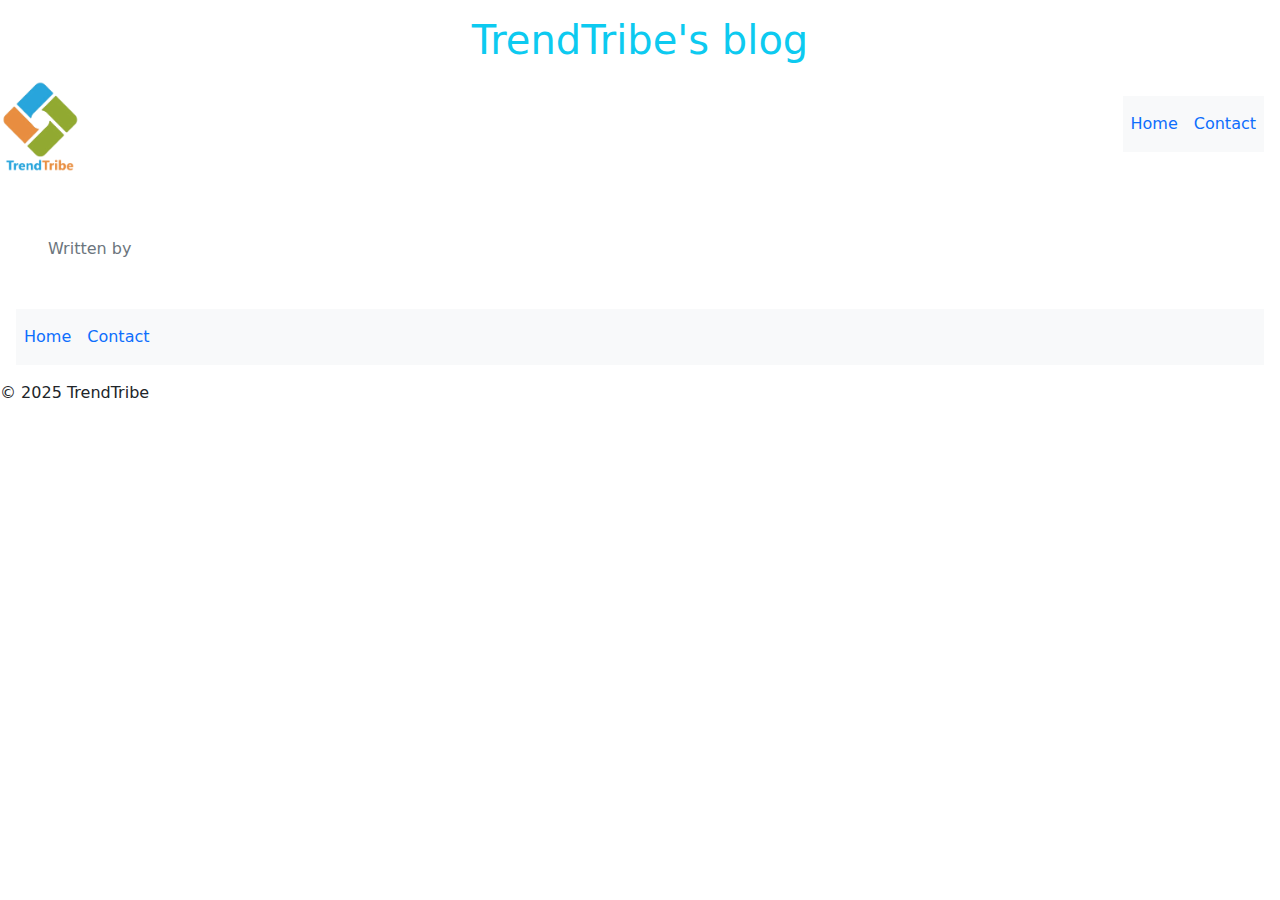
<file: src/main/resources/blog-resources/index.html>
<!DOCTYPE html>
<html lang="en">

<head>
    <title>TrendTribe</title>
    <link href="https://cdn.jsdelivr.net/npm/bootstrap@5.3.3/dist/css/bootstrap.min.css" rel="stylesheet" integrity="sha384-QWTKZyjpPEjISv5WaRU9OFeRpok6YctnYmDr5pNlyT2bRjXh0JMhjY6hW+ALEwIH" crossorigin="anonymous">

    <link rel="shortcut icon" href="./img/favicon.ico" type="image/x-icon">
    </head>

<body>
    <h1 class="text-center text-info m-3">TrendTribe's blog</h1>
    <header class="d-flex justify-content-between">
        <figure>
            <img src="./img/trendtribe-logo.png" alt="TrendTribe logo" width="80" />
        </figure>
        <nav>
            <menu class="navbar navbar-expand-lg bg-body-tertiary m-3 list-unstyled">
                <li class="p-2"><a href="./" class="link-underline-light">Home</a></li>
                <li class="p-2"><a href="./contact.html" class="link-underline-light">Contact</a></li>
            </menu>
        </nav>
    </header>
    <main>
        <article class="m-5">
            <h2 class="title fs-1"></h2>
            <!--<img src="IMAGE-SRC" alt="article">-->
            
            <time datetime=""></time>
            <address class="fs-6 text-secondary">
                Written by 
            </address>
        </article>
    </main>
    <footer>
        <nav>
            <menu class="navbar navbar-expand-lg bg-body-tertiary m-3 list-unstyled">
                <li class="p-2"><a href="./" class="link-underline-light">Home</a></li>
                <li class="p-2"><a href="./contact.html" class="link-underline-light">Contact</a></li>
            </menu>
        </nav>
        <p>&copy; 2025 TrendTribe</p>
    </footer>
</body>

</html>
</file>
